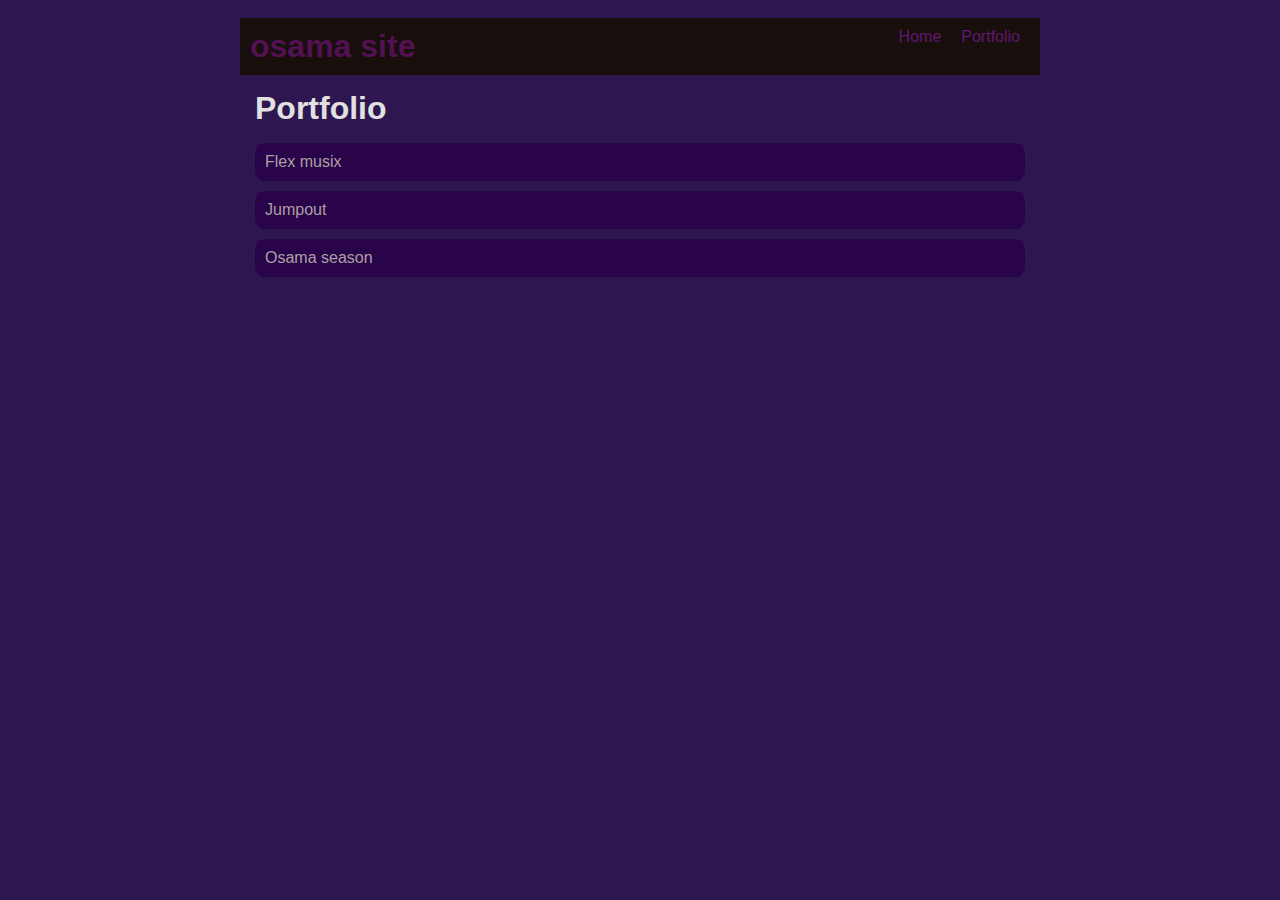
<file: portfolio.html>
<!DOCTYPE html>
<html>
  <head>
    <title>osama site</title>
    <link rel="stylesheet" href="style.css" />
  </head>

  <body>
    <!-- All content goes here -->
    <div id="all-contents">
        <nav>
            <h1>osama site</h1>

          <ul id="nav-ul">
            <li class="nav-li">
                <a href="index.html">Home</a>
            </li>
            <li class="nav-li">
              <a href="portfolio.html">Portfolio</a>
            </li>
             </ul>
        </nav>
        <div class="content">
            <h1>Portfolio</h1>
            <ul id="portfolio">
                <li>
                    <a href="fsd-projects/platformer/">Flex musix</a>
                  </li>
                  <li>
                    <a href="fsd-projects/">Jumpout</a>
                  </li>
                  <li>
                    <a href="fsd-projects/circularity/">Osama season</a>
                  </li>
            </ul>
          </div>
        <main>
      
        </main>
    </div>
  </body>
</html>
</file>
<file: style.css>
body {
    background: rgb(46, 22, 80);
    color: rgb(33, 14, 84);
    padding: 10px;
    font-family: Arial, sans-serif;
}

#all-contents {
    max-width: 800px;
    margin: auto;
}

/* navigation menu */
nav {
    background: rgb(24, 14, 12);
    margin: 0 auto;
    display: flex;
    padding: 10px;
}

h1 {
    display: flex;
    align-items: center;
    color: rgb(82, 17, 82);
    flex: 1;
    margin: 0;
}

#nav-ul {
    list-style-type: none;
    margin: 0;
    padding: 0;
    display: flex;
}

.nav-li {
    display: inline-block;
    padding: 0 10px;
}

a {
    text-decoration: none;
    color: #611870;
}

/* main container area beneath menu */
main {
    background: rgb(5, 5, 6);
    display: flex;
    margin-top: 20px;
}

.sidebar {
    margin-right: 25px;
    padding: 10px;
}

.sidebar-img {
    width: 200px;
}

.content {
    flex: 1;
    padding: 15px;
}

/* interests section styles */
#interests {
    border: 4px silver ridge;
    padding: 8px;
    margin-top: 20px;
}

h2, h3 {
    margin: 0px;
}
/* Portfolio styles */
.content h1 {
    color: rgb(225, 225, 225);
  }
  
  #portfolio {
    list-style-type: none;
    padding-left: 0;
  }
  
  #portfolio li {
    background: #29044b;
    padding: 10px;
    border-radius: 10px;
    margin-bottom: 10px;
  }
  
  #portfolio li:hover {
    background: #eee;
  }
  
  #portfolio a {
    text-decoration: none;
    color: #ada0a0;
  }

  /* responsive web design */
@media screen and (min-width: 120px) and (max-width: 1080px) {
    main {
      height: 100ch;
      zoom: 1.5;
      display: grid;
    }
  
    h1 {
      font-size: 44px;
    }
  
    h2 {
      font-size: 42px;
    }
  
    h3 {
      font-size: 36px;
    }
  
    #all-contents {
      height: 100ch;
      margin: none;
    }
  
    a {
      font-size: 42px;
    }
  
    .sidebar {
      margin-right: 0px;
      justify-content: center;
      align-items: center;
    }
  
    .sidebar-img {
      width: 100%;
    }
  
    p,
    li {
      font-size: 24px;
    }
  
    .content {
      align-content: center;
      justify-content: center;
    }
  }
</file>
